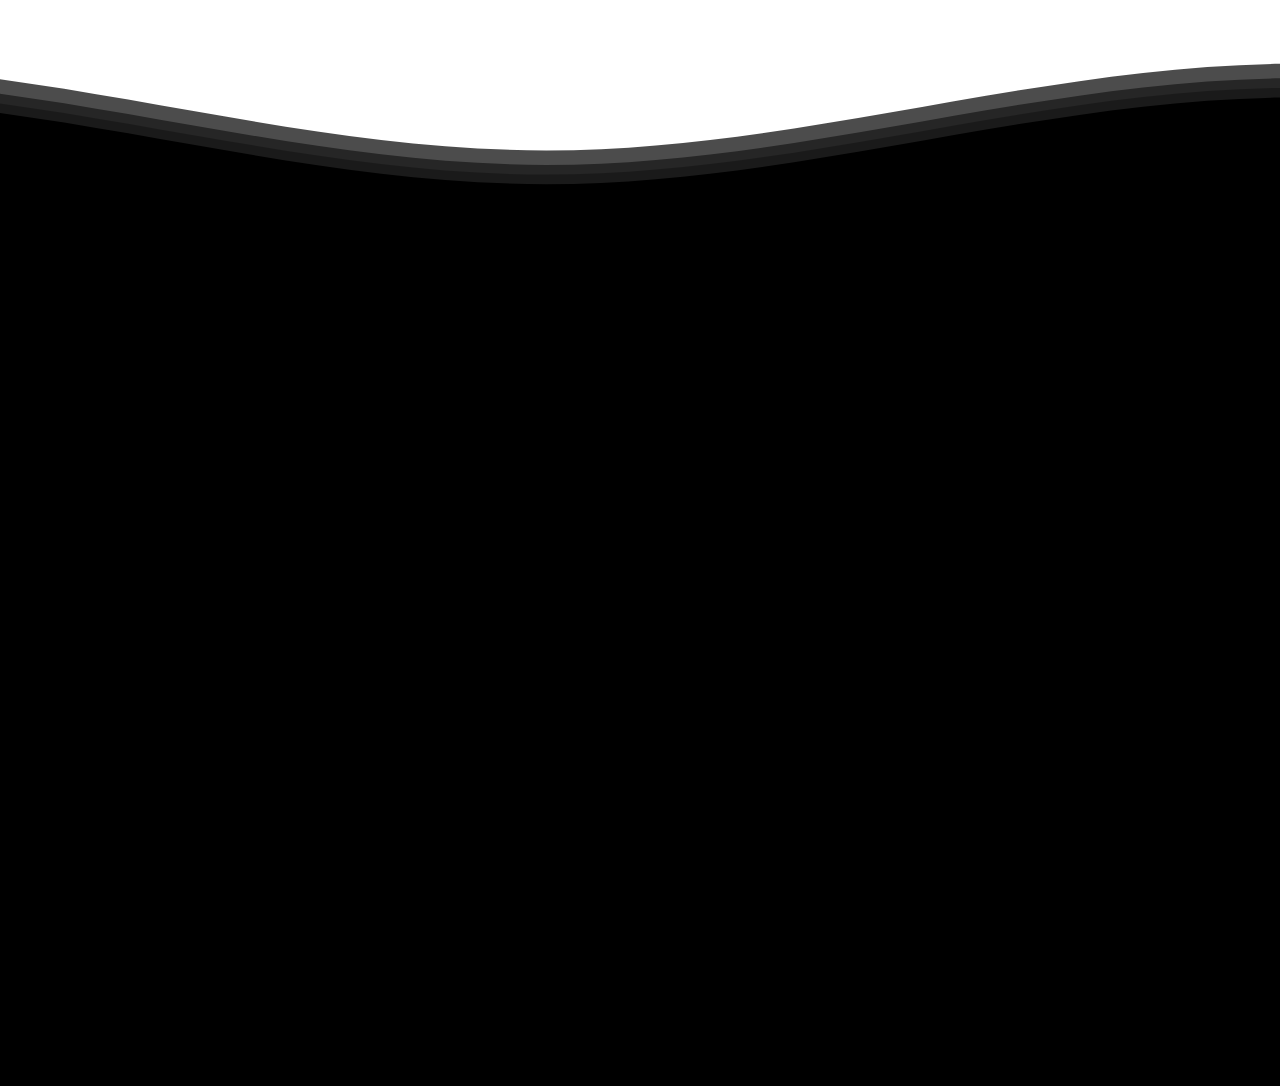
<file: 00_demo/demo.html>
<!DOCTYPE html>
<html lang="ja">
<head>
    <meta charset="UTF-8">
    <meta name="viewport" content="width=device-width, initial-scale=1.0">
    <title>Document</title>
    <link rel="stylesheet" href="wave.css">
    <script src="demo.js"></script>
</head>
<body>
    <div class="OutWater">
        <div class="inner-header flex"></div>
        <div>
            <svg class="waves" xmlns="http://www.w3.org/2000/svg" xmlns:xlink="http://www.w3.org/1999/xlink" viewBox="0 24 150 28" preserveAspectRatio="none" shape-rendering="auto">
                <defs>
                    <path id="gentle-wave" d="M-160 44c30 0 58-18 88-18s 58 18 88 18 58-18 88-18 58 18 88 18 v44h-352z" />
                </defs>
                <g class="parallax">
                    <use xlink:href="#gentle-wave" x="48" y="0" fill="rgba(0,0,0,0.7" />
                    <use xlink:href="#gentle-wave" x="48" y="3" fill="rgba(0,0,0,0.5)" />
                    <use xlink:href="#gentle-wave" x="48" y="5" fill="rgba(0,0,0,0.3)" />
                    <use xlink:href="#gentle-wave" x="48" y="7" fill="rgb(0,0,0)" />
                </g>
            </svg>
        </div>
    </div>
    <div class="black"></div>
</body>
</html>
</file>
<file: 00_demo/wave.css>
body {
    margin:0;
    overflow: hidden;
  }
  
  h1 {
    font-family: 'Lato', sans-serif;
    font-weight:300;
    letter-spacing: 2px;
    font-size:48px;
  }
  p {
    font-family: 'Lato', sans-serif;
    letter-spacing: 1px;
    font-size:14px;
    color: #333333;
  }
  
  .OutWater {
    position:relative;
    text-align:center;
    background: white;
    background-blend-mode: color-burn;
    background-size: cover;
  }
  
  .black{
    width: 100vw;
    height: 100vh;
    background: black;
  }

  .inner-header {
    height:6vh;
    width:100%;
    margin: 0;
    padding: 0;
  }
  
  .flex { /*Flexbox for containers*/
    display: flex;
    justify-content: center;
    align-items: center;
    text-align: center;
  }
  
  .waves {
    position:relative;
    width: 100%;
    height:15vh;
    margin-bottom:-7px; /*Fix for safari gap*/
    min-height:100px;
    max-height:150px;
  }
  
  .content {
    position:relative;
    height:20vh;
    text-align:center;
    background-color: rgb(0, 0, 0);
  }
  
  /* Animation */
  
  .parallax > use {
    animation: move-forever 25s cubic-bezier(.55,.5,.45,.5)     infinite;
  }
  .parallax > use:nth-child(1) {
    animation-delay: -2s;
    animation-duration: 7s;
  }
  .parallax > use:nth-child(2) {
    animation-delay: -3s;
    animation-duration: 10s;
  }
  .parallax > use:nth-child(3) {
    animation-delay: -4s;
    animation-duration: 13s;
  }
  .parallax > use:nth-child(4) {
    animation-delay: -5s;
    animation-duration: 20s;
  }
  @keyframes move-forever {
    0% {
     transform: translate3d(-90px,0,0);
    }
    100% { 
      transform: translate3d(85px,0,0);
    }
  }
  /*Shrinking for mobile*/
  @media (max-width: 768px) {
    .waves {
      height:40px;
      min-height:40px;
    }
    .content {
      height:30vh;
    }
    h1 {
      font-size:24px;
    }
  }
</file>
